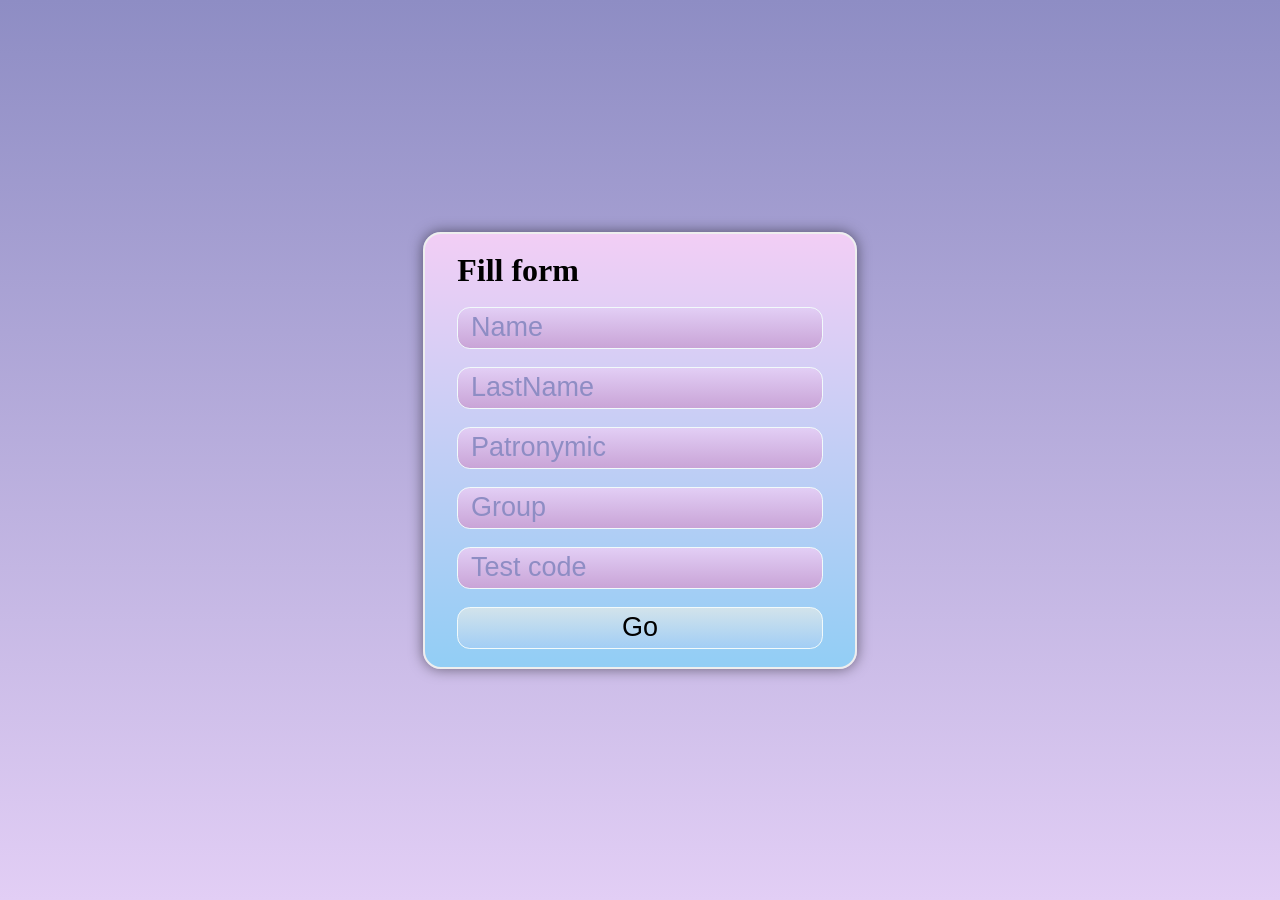
<file: SpoofTestApi/Pages/Index.html>
<!DOCTYPE html>
<html>
<head>
    <meta charset="UTF-8">
    <title>SpoofTest</title>
    <link rel="stylesheet" href="Styles.css">
</head>
<body>
    <div id="blob-container">
        <h1>Fill form</h1>
        <input type="text" placeholder="Name" id="name">
        <input type="text" placeholder="LastName" id="last-name">
        <input type="text" placeholder="Patronymic" id="patronymic">
        <input type="text" placeholder="Group" id="group">
        <input type="text" placeholder="Test code" id="test-id">
        <button onclick="GoClick()">Go</button>
    </div>
    <div id="question-container">
        <div class="header">
            <h1 id="title">{Title}</h1>
            <progress id="progressbar"></progress>
            <b id="progresstext"></b>
        </div>
        <div id="questions">

        </div>
        <div class="inline">
            <button onclick="goPrevious()" id="left" disabled>&lt;</button>
            <button onclick="goNext()" id="right">&gt;</button>
            <button id="send-button" onclick="submitTest()" disabled>send</button>
        </div>
    </div>
    <script src="script.js"></script>
</body>
</html>
</file>
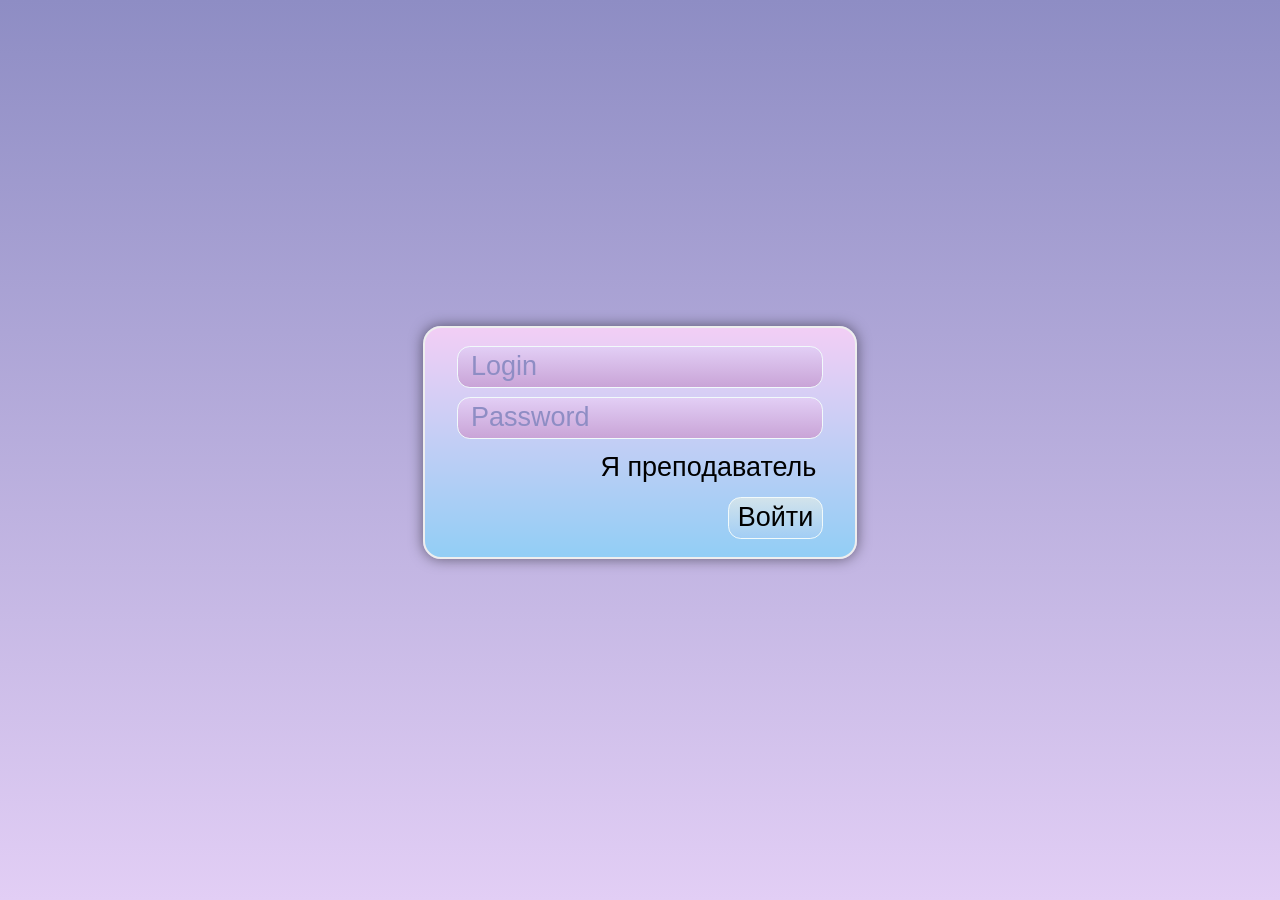
<file: SpoofTest/Views/Auth.html>
<!DOCTYPE HTML5>
<html>
    <head>
        <meta charset="UTF-8">
        <title>SpoofTest</title>
        <link rel="stylesheet" href="./Styles.css">
    </head>
    <body>
        <form id="loginForm">
            <input type="text" placeholder="Login" name="login">
            <input type="password" placeholder="Password" name="password">
            <button style="background: none; border: none;" type="button" onclick="change(this)">Я преподаватель</button>
            <button type="submit">Войти</button>
        </form>
        <div id="error-message">
            <img width="20px" height="20px" src="./warning.png" alt="warning">
            <i id="message"></i>
        </div>
        <script src="./auth.js"></script>
    </body>
</html>
</file>
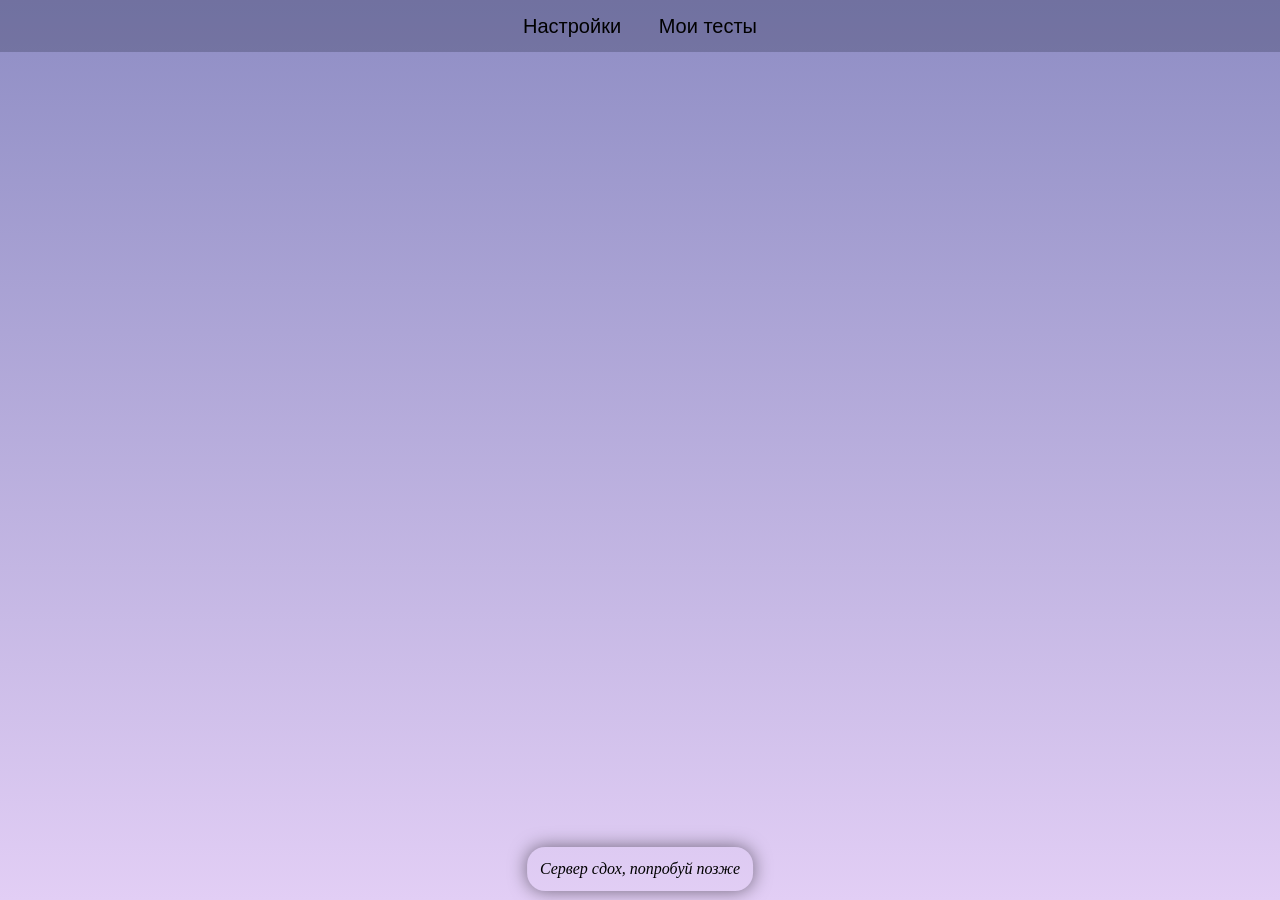
<file: SpoofTest/Views/mainStudent.html>
<!DOCTYPE html>
<html>
<head>
    <meta charset="UTF-8">
    <title>SpoofTestMain</title>
    <link rel="stylesheet" href="./mainStudentStyles.css">
</head>
<body>
    <header>
        <button>Настройки</button>
        <button onclick="showTasks()">Мои тесты</button>
    </header>
    <div id="main-container">
        
    </div>
    <div id="test-container">
        <h1 id="question-title"></h1>
        <div id="answers"></div>
        <div class="navigation">
            <button onclick="navigation(-1)">&lt;</button>
            <span id="min"></span>
            <progress id="progress"></progress>
            <span id="max"></span>
            <button onclick="navigation(1)">></button>
            <button id="send-button" onclick="send()" disabled>send</button>
            <span id="timer"></span>
        </div>
    </div>
        <div id="result-container">
        <h1 id="test-title"></h1>
        <p id="result-text"></p>
    </div>
    <div id="error-message">
        <img width="20px" id="image" height="20px" src="./warning.png" alt="warning">
        <i id="message"></i>
    </div>
    <script src="./answer.js"></script>
    <script src="./question.js"></script>
    <script src="./test.js"></script>
    <script src="./testReply.js"></script>
    <script src="./questionReply.js"></script>
    <script src="./mainStudentScript.js"></script>
</body>
</html>
</file>
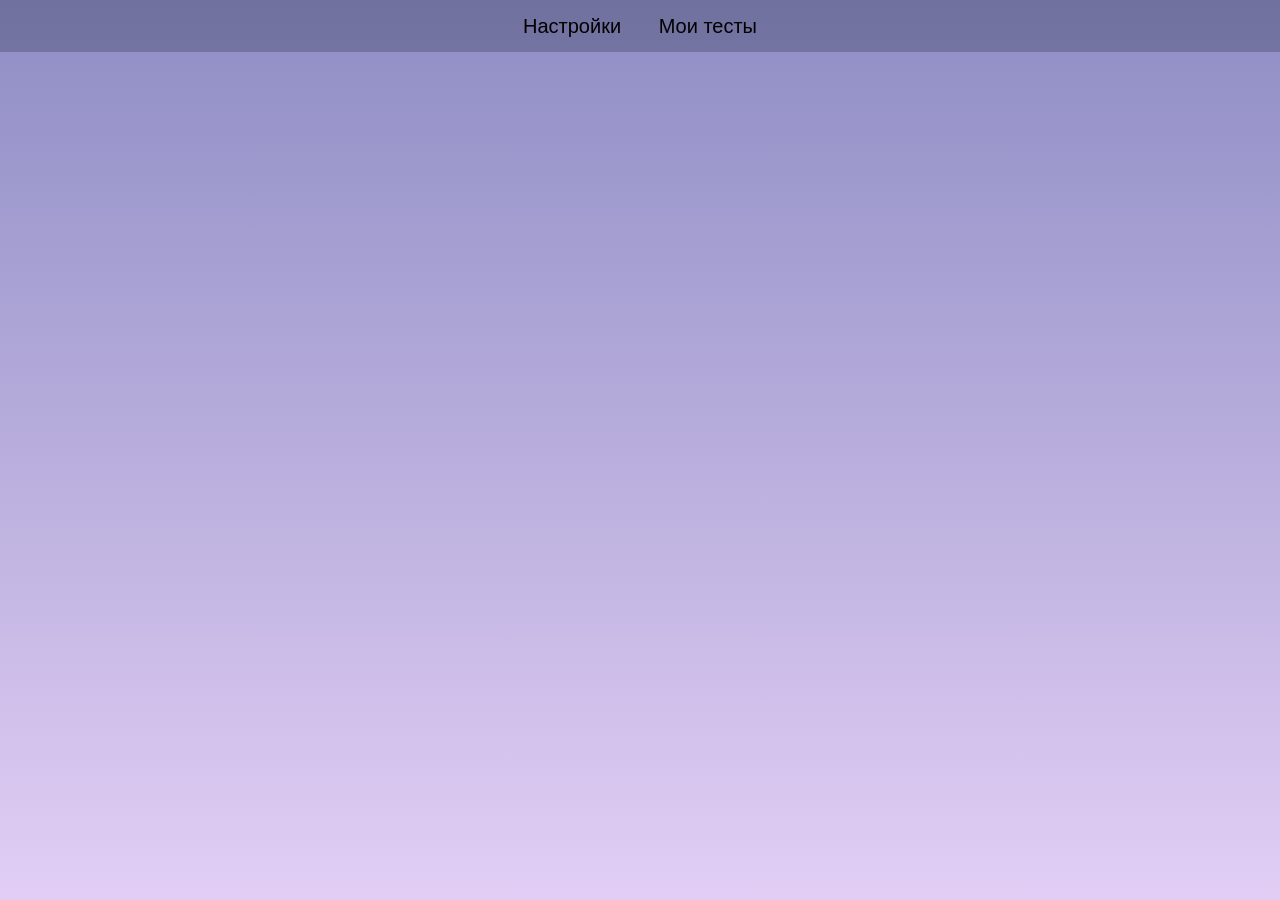
<file: SpoofTestApi/Pages/mainStudent.html>
<!DOCTYPE html>
<html>
<head>
    <meta charset="UTF-8">
    <title>SpoofTestMain</title>
    <link rel="stylesheet" href="./mainStudentStyles.css">
</head>
<body>
    <header>
        <button>Настройки</button>
        <button onclick="showTasks()">Мои тесты</button>
    </header>
    <div class="main-container">
    </div>
    <script type="module" src="./mainStudentScript.js"></script>
</body>
</html>
</file>
<file: SpoofTestApi/Pages/Styles.css>
#error-message{
    display: none;
    max-width: 30%;
    position: absolute;
    top: 2vh;
    left: auto;
    padding: 1%;
    border-radius: 2vh;
    box-shadow: 0 0 2vh rgba(0, 0, 0, 0.5);
}

#blob-container{
    display: flex;
    flex-direction: column;
    width: fit-content;
}


form, #question-container, #blob-container{
    border: 0.3vh solid #eeeeee;
    border-radius: 2vh;
    padding: 1vh 2vw;
    box-shadow: 0 0 1.5vh rgba(0, 0, 0, 0.5);
    align-content: center;
    justify-content: center;
    height: fit-content;
    background: linear-gradient(to top, #92cef5, #f2cef5) ;
}

form *, #blob-container *, #error-message *{
    margin: 1vh 0.5vw;
}

#question-container{
    display: none;
    width: 50vw;
}


button{
    background: linear-gradient(to bottom, 	#d2e3eb, #a2cef5);
    min-width: 25%;
    display: block;
    padding: 0.5vh 0.5vw;
    margin-left: auto;
}

input::placeholder{
    color: #8e8dc4
}

input{
    display: block;
    background: linear-gradient(to bottom, #e2cef5, #c9a4d7);
    padding: 0.5vh 1vw;
    color: #f9feff;
}

button, input{
    border: 0.2vh solid #f1fafb;
    border-radius: 1vw;
    font-size: 3vh;
}

button:hover, input:hover{
    background: #d2cef5;
}

button:active, input:focus{
    background: #c9a4d7;
}

html, body{
    margin: 0;
    padding: 0;
    height: 100%;
    display: flex;
    justify-content: center;
    align-items: center; 
    background: linear-gradient(to top, #e2cef5, #8e8dc4 );
}
</file>
<file: SpoofTest/Views/Styles.css>
#error-message{
    display: none;
    max-width: 30%;
    position: absolute;
    top: 2vh;
    left: auto;
    padding: 1%;
    border-radius: 2vh;
    box-shadow: 0 0 2vh rgba(0, 0, 0, 0.5);
}

#blob-container{
    display: flex;
    flex-direction: column;
    width: fit-content;
}


form, #question-container, #blob-container{
    border: 0.3vh solid #eeeeee;
    border-radius: 2vh;
    padding: 1vh 2vw;
    box-shadow: 0 0 1.5vh rgba(0, 0, 0, 0.5);
    align-content: center;
    justify-content: center;
    height: fit-content;
    background: linear-gradient(to top, #92cef5, #f2cef5) ;
}

form *, #blob-container *, #error-message *{
    margin: 1vh 0.5vw;
}

#question-container{
    display: none;
    width: 50vw;
}


button{
    background: linear-gradient(to bottom, 	#d2e3eb, #a2cef5);
    min-width: 25%;
    display: block;
    padding: 0.5vh 0.5vw;
    margin-left: auto;
}

input::placeholder{
    color: #8e8dc4
}

input{
    display: block;
    background: linear-gradient(to bottom, #e2cef5, #c9a4d7);
    padding: 0.5vh 1vw;
    color: #f9feff;
}

button, input{
    border: 0.2vh solid #f1fafb;
    border-radius: 1vw;
    font-size: 3vh;
}

button:hover, input:hover{
    background: #d2cef5;
}

button:active, input:focus{
    background: #c9a4d7;
}

html, body{
    margin: 0;
    padding: 0;
    height: 100%;
    display: flex;
    justify-content: center;
    align-items: center; 
    background: linear-gradient(to top, #e2cef5, #8e8dc4 );
}
</file>
<file: SpoofTest/Views/mainStudentStyles.css>
header{
    flex-grow: 0;
    display: flex;
    justify-content: center;
    background-color: #4c4e7370;
    padding: 1vh 1vw;
}

header button{
    margin: 0.5vh 1vw;
    border: none;
    background: none;
    font-size: 20px;
}

header button:hover{
    text-decoration: underline;
}

header button:active{
    font-weight: bold;
}

#main-container{
    overflow-y: auto;
    padding: 1vh 1vw;
    box-sizing: border-box;
}

.teacher-link{
    margin-left: auto;
}

#error-message{
    position: fixed;
    bottom: 1vh;
    left: 50%;
    transform: translateX(-50%);
    width: auto;
    display: none;
    max-width: 30%;
    padding: 1%;
    border-radius: 2vh;
    box-shadow: 0 0 2vh rgba(0, 0, 0, 0.5);
}


.clickable-div{
    transition: background 0.5s ease;
}

#test-container, .clickable-div, #result-container{
    border: 0.3vh solid #eeeeee;
    border-radius: 2vh;
    padding: 1vh 2vw;
    margin: 1vh 1vw;
    box-shadow: 0 0 1.5vh rgba(0, 0, 0, 0.5);
    height: fit-content;
    background: linear-gradient(to top, #92cef5, #f2cef5) ;
}

#test-container, #result-container{
    display: none;
    font-weight: bold;
    flex-direction: column;
}
#result-container{
    align-content: center;
}

#test-container > .navigation{
    display: inline-block;
    flex-direction: row;
}

#test-container > #answers{
    margin: 0 1vw;
    font-weight: normal;
    font-size: 25px;
    flex-direction: column;
    display: flex;
}


.clickable-div:hover{
    background: #f2cef5 ;
}

.clickable-div:active{
    background: #8e8dc4;
}

html, body{
    margin: 0;
    padding: 0;
    height: 100%;
    background: linear-gradient(to top, #e2cef5, #8e8dc4 );
    display: flexbox;

}
</file>
<file: SpoofTestApi/Pages/mainStudentStyles.css>
header{
    flex-grow: 0;
    display: flex;
    justify-content: center;
    background-color: #4c4e7370;
    padding: 1vh 1vw;
}

header button{
    margin: 0.5vh 1vw;
    border: none;
    background: none;
    font-size: 20px;
}

header button:hover{
    text-decoration: underline;
}

header button:active{
    font-weight: bold;
}

.main-container{
    flex-grow: 1;
}

.teacher-link{
    margin-left: auto;
}

.main-container > div{
    display: flex;
    flex-direction: column;
    width: 400px;
    border: 0.1vh solid #eeeeeeAA;
    border-radius: 1vh;
    padding: 1vh 1vw;
    background-color: #8e8dc460;
    margin: 1vh 1vw;
}

.main-container > div > span{
    font-size: 20px;
    display: flex;
}

.main-container > div > p{
    margin-left: 1.5vw;
}

html, body{
    margin: 0;
    padding: 0;
    height: 100%;

    background: linear-gradient(to top, #e2cef5, #8e8dc4 );
}
body{
    display: flex;
    flex-direction: column;
    box-sizing: border-box;
}
</file>
